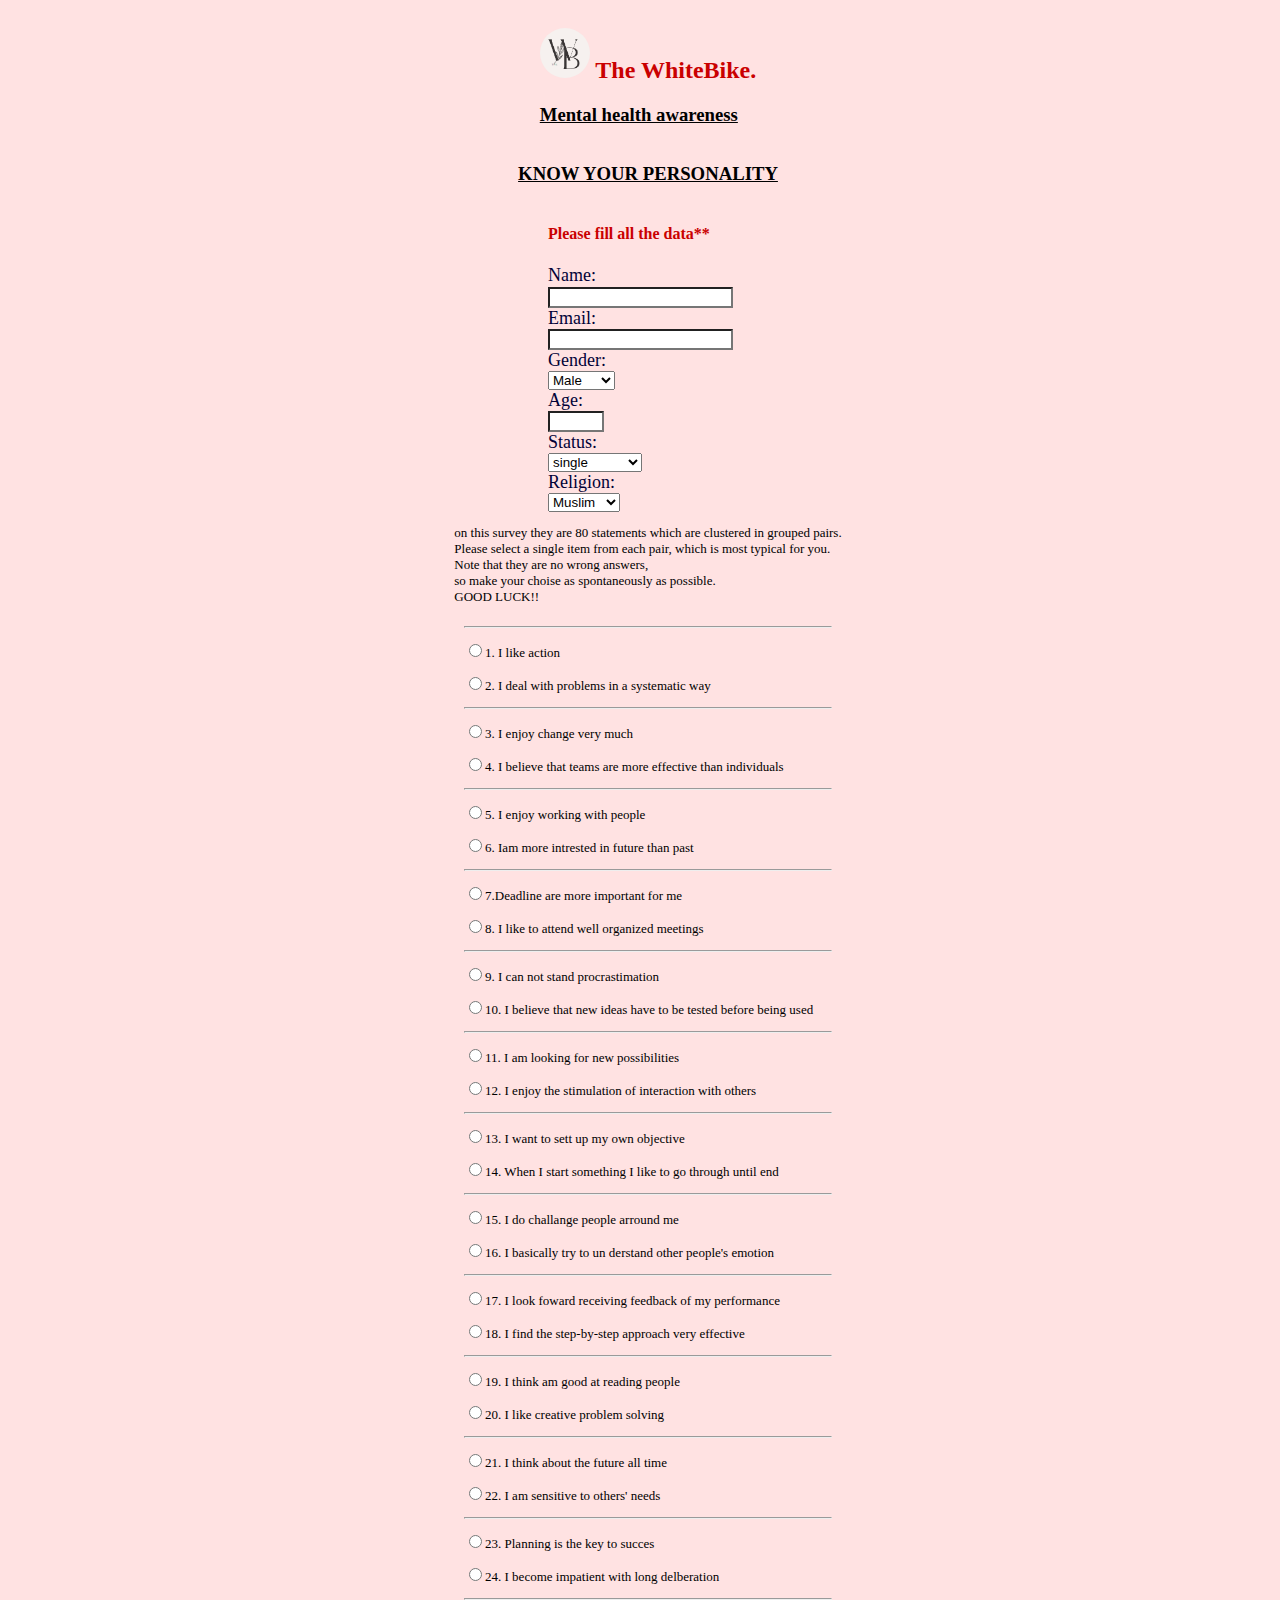
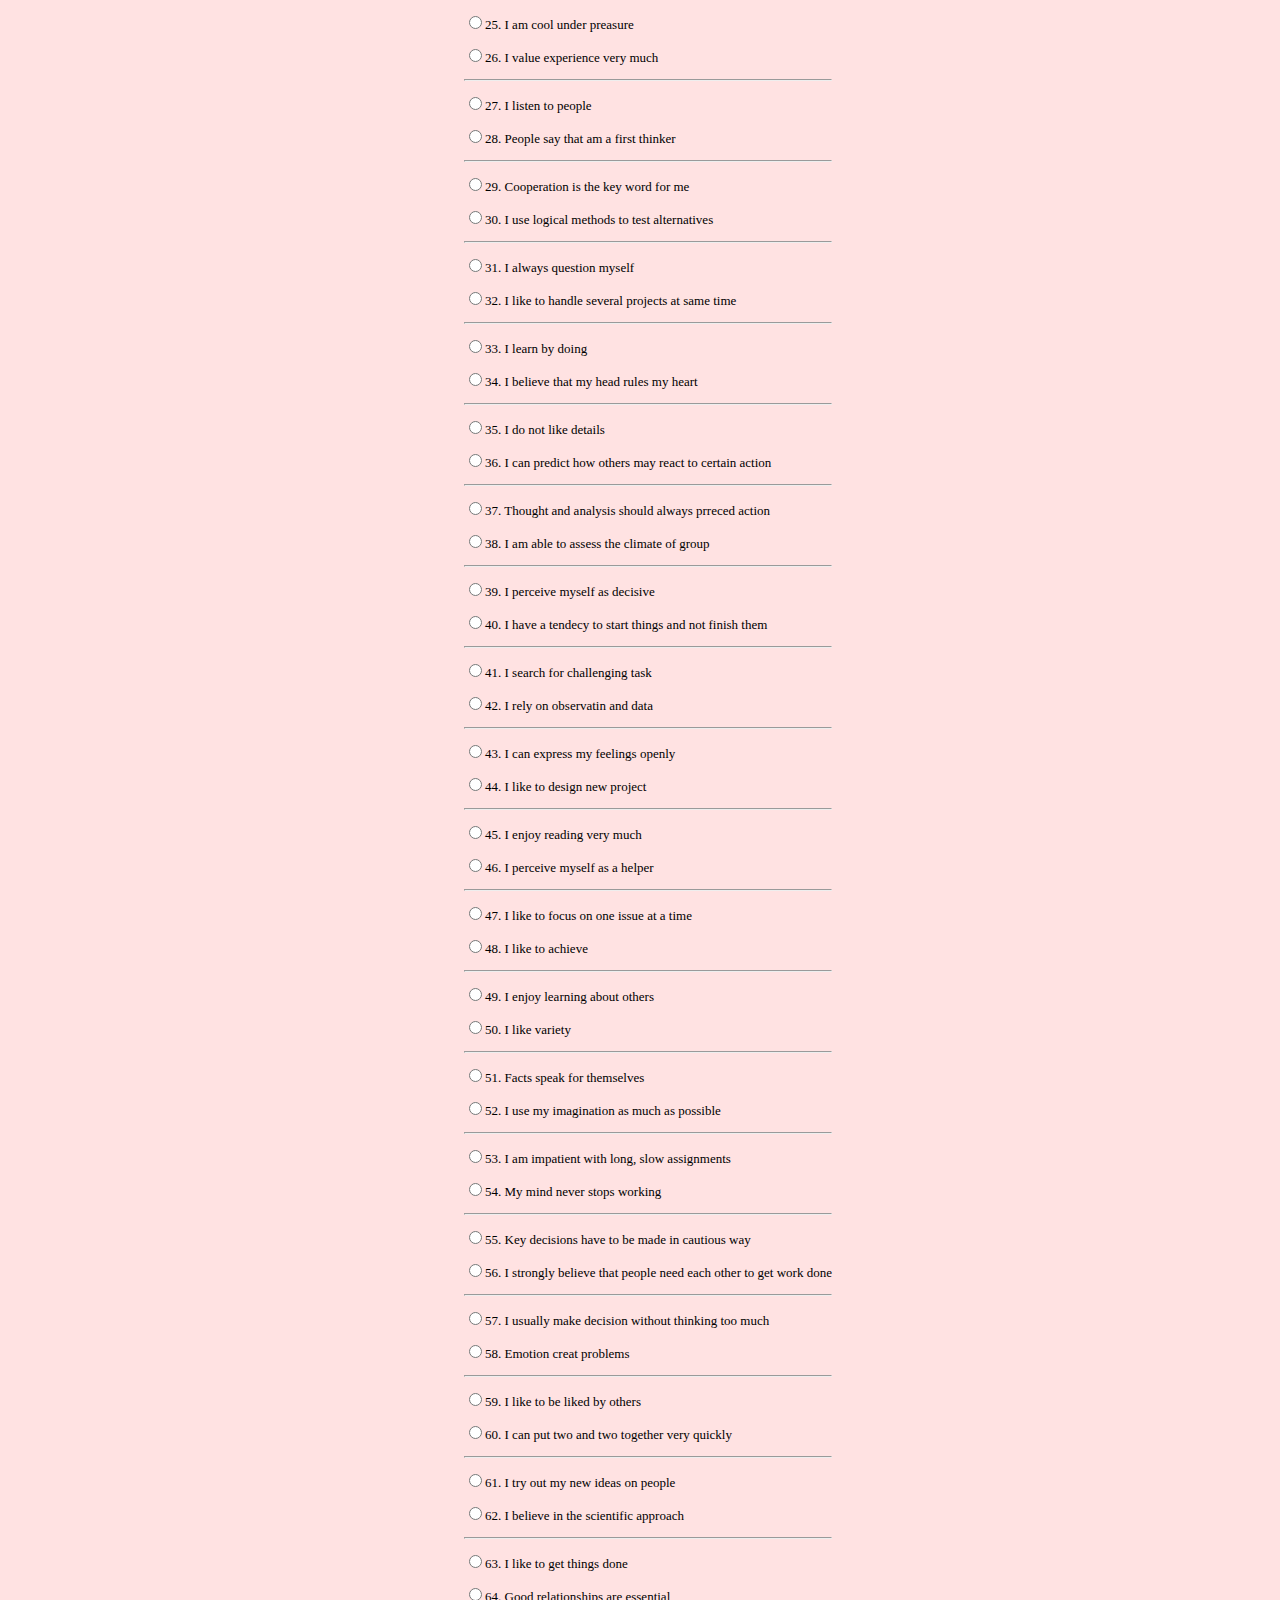
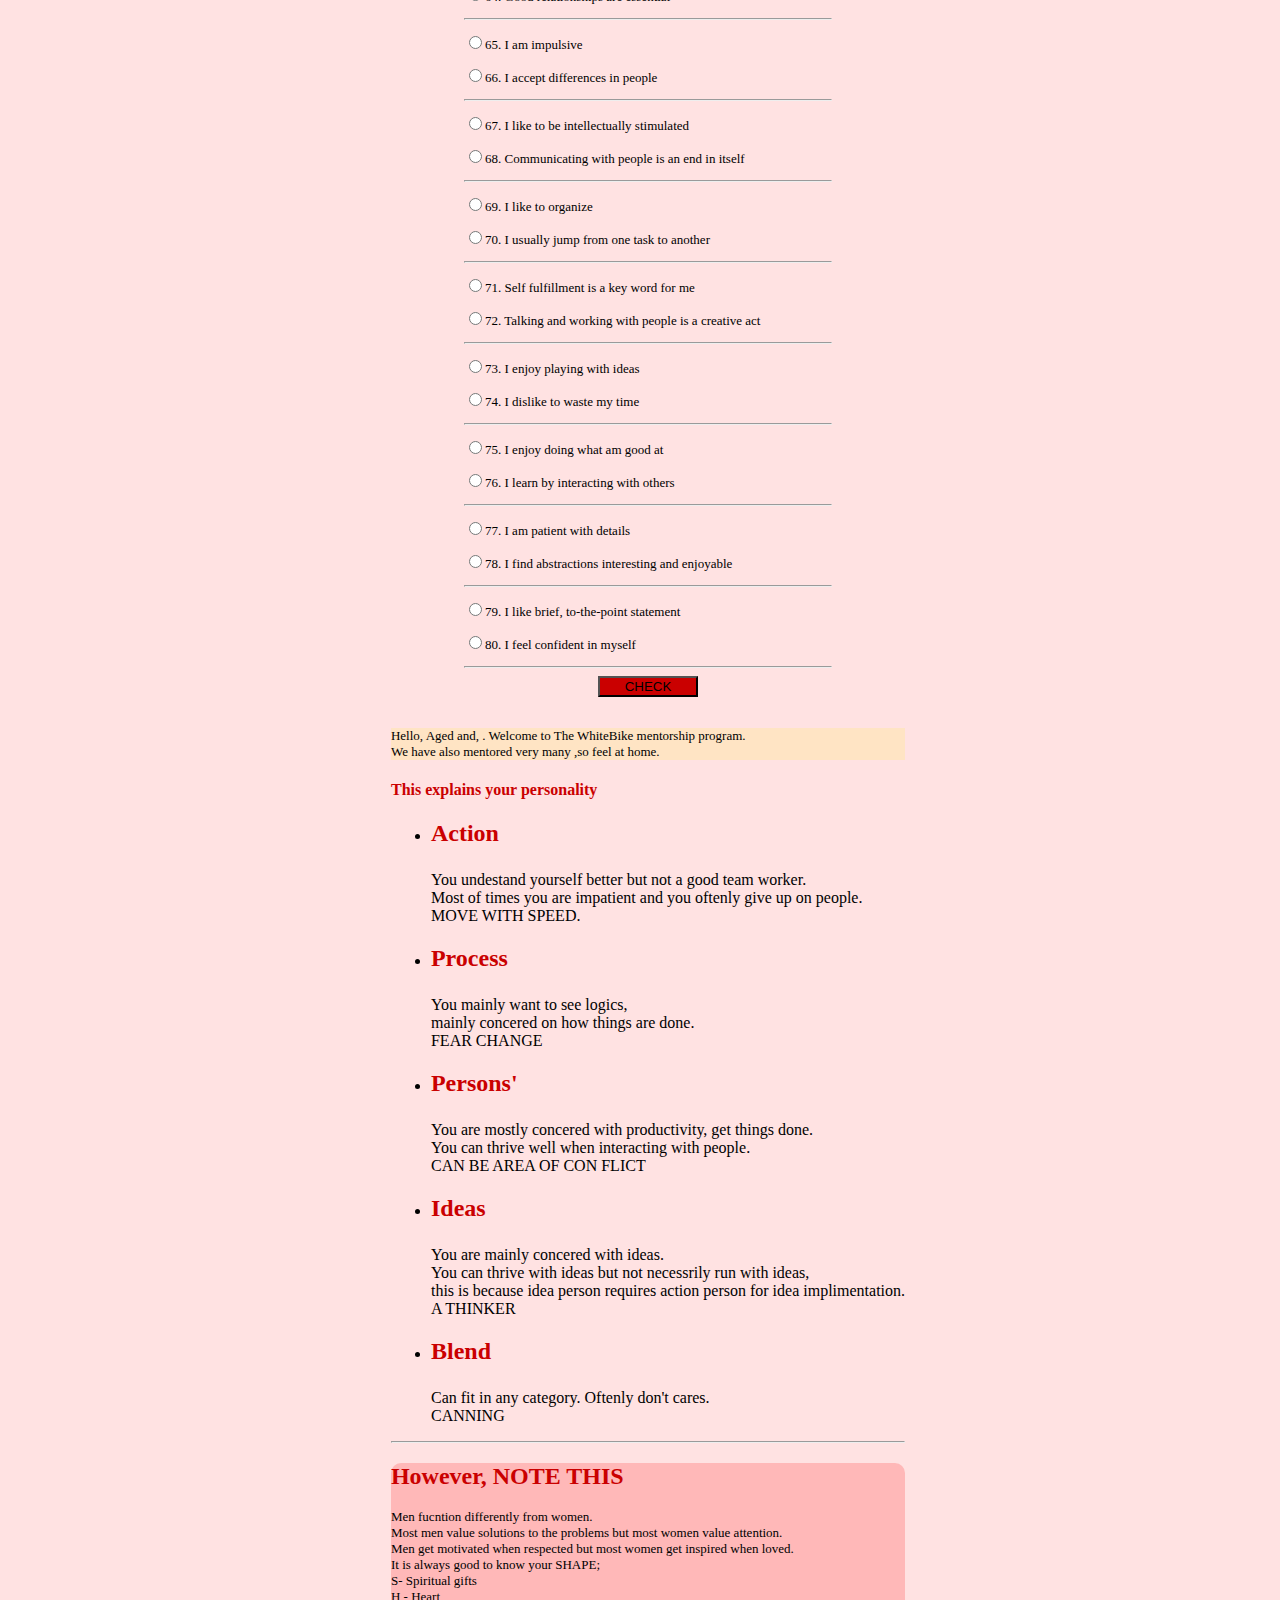
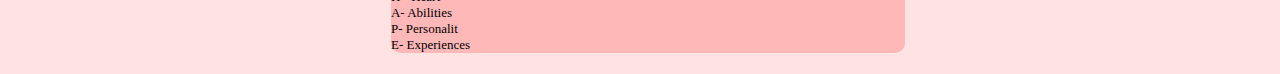
<file: index.html>
<!DOCTYPE html>
<html lang="en">
<head>
    <meta charset="UTF-8">
    <meta http-equiv="X-UA-Compatible" content="IE=edge">
    <meta name="viewport" content="width=device-width, initial-scale=1.0">
    <title>The WhiteBike</title>
    <link rel="stylesheet" href="index.css">
    <script type="text/javascript" src="index.js"></script>
   
</head>
<body>
     
    <div id="form">

        
            <div>
            <h2><img src="logo.png" alt=""> The WhiteBike.</h2>
             <h3> Mental health awareness</h3>
            </div>
            <div><h3>KNOW YOUR PERSONALITY</h3></div>
        
        
        <div class="details">
            <h4>Please fill all the data**</h4>
             <div>
                 <label for="name" class="1"> Name: <input type="text" id="name" required>
             </div>

            <div>
                <label for="email" class="1"> Email:</label>
                    <input type="email" id="email" required>
            </div>

           <div> <label for="gander" class="1">Gender:</label>
               <select name="gender" id="gender">
                <option value="1">Male</option>
                <option value="2">Female</option>
                <option value="3">Others</option>
               </select>
            </div>

            <div><label for="age" class="1"> Age:</label>
                <input type="number" name="age" id="age" min="18" max="80">
            </div>

            <div>
                <label for="status">Status:</label>
                <select name="status" id="status">
                    <option value="single">single</option>
                    <option value="married">married</option>
                    <option value="dating">dating</option>
                    <option value="divorced">divorced</option>
                    <option value="in complicated relationship">complicated</option>
                </select>
            </div>
            

            <div>
                <label for="religion" >Religion: </label>
                <select name="religion" id="religion">
                    <option value="muslim">Muslim</option>
                    <option value="christian">christian </option>
                    <option value="hindu">hindu</option>
                    <option value="boothist">boothist</option>
                    <option value="atheist">atheist</option>
                </select>
            </div>

        </div>
            
        
        

        <div><p>on this survey they are 80 statements which are clustered in grouped pairs. <br> Please select a single item from each pair, which is most typical for you. <br> Note that they are no wrong answers, <br> so make your choise as spontaneously as possible. <br> GOOD LUCK!!</p></div>
        

        
            <form name="body">
                <hr>
            <div>
            <label for="groupA" name="groupA"></label>
            <p><input type="radio" name="groupA" id="1" value="1">1. I like action</p>
            <p><input type="radio" name="groupA" id="2" value="2">2. I deal with problems in a systematic way</p>
            
            <hr>

            <div>
                <label for="groupB"></label>
                <p><input type="radio" name="groupB" id="3" value="3">3. I enjoy change very much</p>
                <p><input type="radio" name="groupB" id="4" value="4">4. I believe that teams are more effective than individuals</p>
            </div>
            <hr>

            <div>
                <label for="groupB"></label>
                <p><input type="radio" name="groupC" id="5" value="5">5. I enjoy working with people</p>
                <p><input type="radio" name="groupC" id="6" value="6">6. Iam more intrested in future than past</p>
            </div>
            <hr>

            <div>
                <label for="groupB"></label>
                <p><input type="radio" name="groupD" id="7" value="7">7.Deadline are more important for me</p>
                <p><input type="radio" name="groupD" id="8" value="8">8. I like to attend well organized meetings</p>
            </div>
            <hr>

            <div>
                <label for="groupB"></label>
                <p><input type="radio" name="groupE" id="9" value="9">9. I can  not stand procrastimation</p>
                <p><input type="radio" name="groupE" id="10" value="10">10. I believe that new ideas have to be tested before being used</p>
            </div>
            <hr>

            <div>
                <label for="groupB"></label>
                <p><input type="radio" name="groupF" id="11" value="11">11. I am looking for new possibilities</p>
                <p><input type="radio" name="groupF" id="12" value="12">12. I enjoy the stimulation of interaction with others</p>
            </div>
            <hr>

            <div>
                <label for="groupB"></label>
                <p><input type="radio" name="groupG" id="13" value="13">13. I want to sett up my own objective</p>
                <p><input type="radio" name="groupG" id="14" value="14">14. When I start something I like to go through until end</p>
            </div>
            <hr>

            <div>
                <label for="groupB"></label>
                <p><input type="radio" name="groupH" id="15" value="15">15. I do challange people arround me</p>
                <p><input type="radio" name="groupH" id="16" value="16">16. I basically try to un derstand other people's emotion </p>
            </div>
            <hr>

            <div>
                <label for="groupB"></label>
                <p><input type="radio" name="groupI" id="17" value="17">17. I look foward receiving feedback of my performance</p>
                <p><input type="radio" name="groupI" id="18" value="18">18. I find the step-by-step approach very effective</p>
            </div>
            <hr>

            <div>
                <label for="groupB"></label>
                <p><input type="radio" name="groupJ" id="19" value="19">19. I think am good at  reading people</p>
                <p><input type="radio" name="groupJ" id="20" value="20">20. I like creative problem solving</p>
            </div>
            <hr>

            <div>
                <label for="groupB"></label>
                <p><input type="radio" name="groupK" id="21" value="21">21. I think about  the future all time</p>
                <p><input type="radio" name="groupK" id="22" value="22">22. I am sensitive to others' needs</p>
            </div>
            <hr>

            <div>
                <label for="groupB"></label>
                <p><input type="radio" name="groupL" id="23" value="23">23. Planning is the key to succes</p>
                <p><input type="radio" name="groupL" id="24" value="24">24. I become impatient with long delberation</p>
            </div>
            <hr>

            <div>
                <label for="groupB"></label>
                <p><input type="radio" name="groupM" id="25" value="25">25. I am cool under preasure</p>
                <p><input type="radio" name="groupM" id="26" value="26">26. I value experience very much</p>
            </div>
            <hr>

            <div>
                <label for="groupB"></label>
                <p><input type="radio" name="groupN" id="27" value="27">27. I listen to people</p>
                <p><input type="radio" name="groupN" id="28" value="28">28. People say that am a first thinker</p>
            </div>
            <hr>

            <div>
                <label for="groupB"></label>
                <p><input type="radio" name="groupO" id="29" value="29">29. Cooperation is the key word for me</p>
                <p><input type="radio" name="groupO" id="30" value="30">30. I use logical methods to test alternatives</p>
            </div>
            <hr>

            <div>
                <label for="groupB"></label>
                <p><input type="radio" name="groupP" id="31" value="31">31. I always question myself</p>
                <p><input type="radio" name="groupP" id="32" value="32">32. I like to handle several projects at same time</p>
            </div>
            <hr>

            <div>
                <label for="groupB"></label>
                <p><input type="radio" name="groupQ" id="33" value="33">33. I learn by doing</p>
                <p><input type="radio" name="groupQ" id="34" value="34">34. I believe that my head rules my heart</p>
            </div>
            <hr>

            <div>
                <label for="groupB"></label>
                <p><input type="radio" name="groupR" id="35" value="35">35. I do not like details</p>
                <p><input type="radio" name="groupR" id="36" value="36">36.  I can predict how others may react to certain action</p>
            </div>
            <hr>

            <div>
                <label for="groupB"></label>
                <p><input type="radio" name="groupS" id="37" value="37">37. Thought and analysis should always prreced action</p>
                <p><input type="radio" name="groupS" id="38" value="38">38. I am able to assess the climate of group</p>
            </div>
            <hr>

            <div>
                <label for="groupB"></label>
                <p><input type="radio" name="groupT" id="39" value="39">39. I perceive myself as decisive</p>
                <p><input type="radio" name="groupT" id="40" value="40">40. I have a tendecy to start things and not finish them</p>
            </div>
            <hr>

            <div>
                <label for="groupB"></label>
                <p><input type="radio" name="groupU" id="41" value="41">41. I search for challenging task</p>
                <p><input type="radio" name="groupU" id="42" value="42">42. I rely on observatin and data</p>
            </div>
            <hr>

            <div>
                <label for="groupB"></label>
                <p><input type="radio" name="groupV" id="3" value="43">43. I can express my feelings openly</p>
                <p><input type="radio" name="groupV" id="44" value="44">44. I like to design new project</p>
            </div>
            <hr>

            <div>
                <label for="groupB"></label>
                <p><input type="radio" name="groupW" id="45" value="45">45. I enjoy reading very much</p>
                <p><input type="radio" name="groupW" id="46" value="46">46. I perceive myself as a helper</p>
            </div>
            <hr>

            <div>
                <label for="groupB"></label>
                <p><input type="radio" name="groupX" id="47" value="47">47. I like to focus on  one issue at a time</p>
                <p><input type="radio" name="groupX" id="48" value="48">48. I like to achieve</p>
            </div>
            <hr>

            <div>
                <label for="groupB"></label>
                <p><input type="radio" name="groupY" id="49" value="49">49. I enjoy learning about others</p>
                <p><input type="radio" name="groupY" id="50" value="50">50. I like variety</p>
            </div>
            <hr>

            <div>
                <label for="groupB"></label>
                <p><input type="radio" name="groupZ" id="51" value="51">51. Facts speak for themselves</p>
                <p><input type="radio" name="groupZ" id="52" value="52">52. I use my imagination as much as possible</p>
            </div>
            <hr>

            <div>
                <label for="groupB"></label>
                <p><input type="radio" name="groupA1" id="53" value="53">53. I am impatient with long, slow assignments</p>
                <p><input type="radio" name="groupA1" id="54" value="54">54. My mind never stops working</p>
            </div>
            <hr>

            <div>
                <label for="groupB"></label>
                <p><input type="radio" name="groupB1" id="55" value="55">55. Key decisions have to be made in cautious way</p>
                <p><input type="radio" name="groupB1" id="56" value="56">56. I strongly believe that people need each other to get work done</p>
            </div>
            <hr>

            <div>
                <label for="groupB"></label>
                <p><input type="radio" name="groupC1" id="57" value="57">57. I  usually make decision without thinking too much</p>
                <p><input type="radio" name="groupC1" id="58" value="58">58. Emotion creat problems</p>
            </div>
            <hr>

            <div>
                <label for="groupB"></label>
                <p><input type="radio" name="groupD1" id="59" value="59">59. I like to be liked by others</p>
                <p><input type="radio" name="groupD1" id="60" value="60">60. I can put two and two together very quickly</p>
            </div>
            <hr>

            <div>
                <label for="groupB"></label>
                <p><input type="radio" name="groupE1" id="61" value="61">61. I try out my new ideas on people</p>
                <p><input type="radio" name="groupE1" id="62" value="62">62. I believe in the scientific approach</p>
            </div>
            <hr>

            <div>
                <label for="groupB"></label>
                <p><input type="radio" name="groupF1" id="63" value="63">63. I like to get things done</p>
                <p><input type="radio" name="groupF1" id="64" value="64">64. Good relationships are essential</p>
            </div>
            <hr>

            <div>
                <label for="groupB"></label>
                <p><input type="radio" name="groupG1" id="65" value="65">65. I am impulsive</p>
                <p><input type="radio" name="groupG1" id="66" value="66">66. I accept differences in people</p>
            </div>
            <hr>

            <div>
                <label for="groupB"></label>
                <p><input type="radio" name="groupH1" id="67" value="67">67. I like to be intellectually stimulated</p>
                <p><input type="radio" name="groupH1" id="68" value="68">68. Communicating with people is an end in itself</p>
            </div>
            <hr>

            <div>
                <label for="groupB"></label>
                <p><input type="radio" name="groupI1" id="69" value="69">69. I like to organize</p>
                <p><input type="radio" name="groupI1" id="70" value="70">70. I usually jump from one task to another</p>
            </div>
            <hr>

            <div>
                <label for="groupB"></label>
                <p><input type="radio" name="groupJ1" id="71" value="71">71. Self fulfillment is a key word for me</p>
                <p><input type="radio" name="groupJ1" id="72" value="72">72. Talking and working with people is a creative act</p>
            </div>
            <hr>

            <div>
                <label for="groupB"></label>
                <p><input type="radio" name="groupK1" id="73" value="73">73. I enjoy playing with ideas</p>
                <p><input type="radio" name="groupK1" id="74" value="74">74. I dislike to waste my time</p>
            </div>
            <hr>

            <div>
                <label for="groupB"></label>
                <p><input type="radio" name="groupL1" id="75" value="75">75. I enjoy doing what am good at</p>
                <p><input type="radio" name="groupL1" id="76" value="76">76. I learn by interacting with others</p>
            </div>
            <hr>

            <div>
                <label for="groupB"></label>
                <p><input type="radio" name="groupM1" id="77" value="77">77. I am patient with details</p>
                <p><input type="radio" name="groupM1" id="78" value="78">78. I find abstractions interesting and enjoyable</p>
            </div>
            <hr>

            <div>
                <label for="groupB"></label>
                <p><input type="radio" name="groupN1" id="79" value="79">79. I like brief, to-the-point statement</p>
                <p><input type="radio" name="groupN1" id="80" value="80">80. I feel confident in myself</p>
            </div>

        </form>

            <hr>
        
        </div>
        
        
        <button type="submit" value="send" name="send" onclick="send()"> CHECK </button>
        <br>
    <div>
        <div>
        <p class="greet"> 
          Hello,   <em id="name2"></em>
           Aged <em id="age2"></em> and, <em id="status2"></em>.
           Welcome to The WhiteBike mentorship program. <br> We have also mentored very many 
            <em id="religion2"></em> ,so feel at home.
        </p>

            <h4>This explains your personality</h4>
            <ul>
                <li><h2>Action</h2> <p id="scoreA"></p></p>You undestand yourself better but  not a good team worker. <br> Most of times you are impatient and you oftenly give up on people. <br> MOVE WITH SPEED.</li>
            </ul>

            <ul>
                <li><h2>Process</h2> <p id="scoreB"></p></p>You mainly want to see logics, <br>
                mainly concered on  how things are done. <br> FEAR CHANGE</li>
            </ul>

            <ul>
                <li><h2>Persons'</h2> <p id="scoreC"></p>You are mostly concered with productivity, get things done. <br> You can thrive well when interacting with people. <br> CAN BE AREA OF CON FLICT</li>
            </ul>

            <ul>
                <li><h2>Ideas</h2> <p id="scoreD"></p>You are mainly concered with ideas. <br> You can  thrive with ideas but not necessrily run  with ideas, <br> this is because idea person requires action person for idea implimentation. <br> A THINKER</li>
            </ul>

            <ul>
                <li><h2>Blend</h2> <p id="scoreE"></p>Can fit in any category. Oftenly don't cares. <br> CANNING</li>
            </ul>
        </div>
        <hr>

        <div class="final">
            <h2>However, NOTE THIS</h2>
            <p>Men fucntion differently from women. <br> Most men value solutions to the problems but most women value attention. <br> Men get motivated when respected but most women get inspired when loved. <br>
            It is always good to know your SHAPE; <br>
        S- Spiritual gifts <br> H - Heart <br> A- Abilities <br> P- Personalit <br> E- Experiences</p>
        
        </div>

    </div>


    

    </div>
    
    
</body>
</html>
</file>
<file: index.css>
body {
    background: rgb(255, 226, 226);
    color: rgb(0, 0, 0);
    width: 100%;
    align-content: center;
    align-items: center;
   
}
#form {
    display: flex;
    flex-direction: column;
    align-items: center;
    
}
img {
    width: 50px;
    height: 50px;
    object-fit: cover;
    border-radius: 25px;
}


label {
    display: block;
    width: 200px;
}
h2 {
    color: rgb(202, 0, 0);
}
h3 {
    text-decoration: underline;
}
h4 {
    color: rgb(202, 0, 0);
}
input {
    background-color: rgb(255, 255, 255);
    color: black;
}
.detail {
    display: flex;
    flex-direction: column;
    margin-left: 10%
}
label {
    font-size: large;
    color: rgb(1, 1, 55);
    
}
option {
    font-size: large;
}
button {
    background-color:rgb(202, 0, 0) ;
    width: 100px;
}
button:hover {
    background-color: rgb(2, 2, 71);
    color: azure;
}
.final {
    background-color:rgb(255, 184, 184);
    border-radius: 10px;
}
#scoreA,#scoreB,#scoreC,#scoreD,#scoreE { color: rgb(0, 0, 122);
    font-weight: bolder;
    font-size: x-large;

}

p {
    font-size: small;
}
.greet {
    background-color: bisque;
}
</file>
